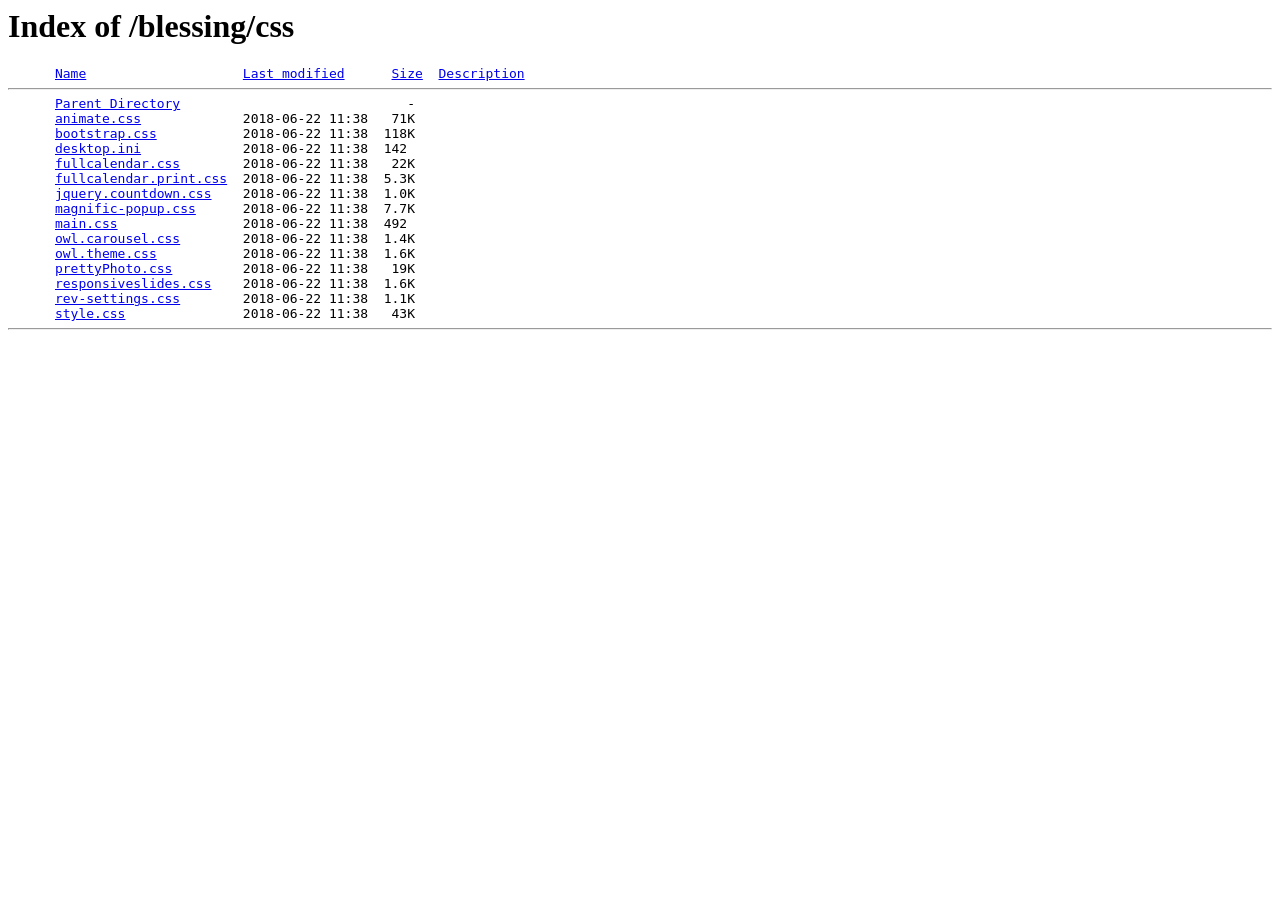
<file: church-mgt-mvc/wwwroot/sites/css/index.html>
<!DOCTYPE HTML PUBLIC "-//W3C//DTD HTML 3.2 Final//EN">
<html>
 
<!-- Mirrored from www.satriathemes.club/blessing/css/ by HTTrack Website Copier/3.x [XR&CO'2014], Sun, 09 May 2021 15:13:35 GMT -->
<!-- Added by HTTrack --><meta http-equiv="content-type" content="text/html;charset=ISO-8859-1" /><!-- /Added by HTTrack -->
<head>
  <title>Index of /blessing/css</title>
 </head>
 <body>
<h1>Index of /blessing/css</h1>
<pre>      <a href="indexc052.html?C=N;O=D">Name</a>                    <a href="indexf8a0.html?C=M;O=A">Last modified</a>      <a href="indexbfec.html?C=S;O=A">Size</a>  <a href="index30b5.html?C=D;O=A">Description</a><hr>      <a href="../index-4.html">Parent Directory</a>                             -   
      <a href="animate.css">animate.css</a>             2018-06-22 11:38   71K  
      <a href="bootstrap.css">bootstrap.css</a>           2018-06-22 11:38  118K  
      <a href="desktop.html">desktop.ini</a>             2018-06-22 11:38  142   
      <a href="fullcalendar.css">fullcalendar.css</a>        2018-06-22 11:38   22K  
      <a href="fullcalendar.print.css">fullcalendar.print.css</a>  2018-06-22 11:38  5.3K  
      <a href="jquery.countdown.css">jquery.countdown.css</a>    2018-06-22 11:38  1.0K  
      <a href="magnific-popup.css">magnific-popup.css</a>      2018-06-22 11:38  7.7K  
      <a href="main.css">main.css</a>                2018-06-22 11:38  492   
      <a href="owl.carousel.css">owl.carousel.css</a>        2018-06-22 11:38  1.4K  
      <a href="owl.theme.css">owl.theme.css</a>           2018-06-22 11:38  1.6K  
      <a href="prettyPhoto.css">prettyPhoto.css</a>         2018-06-22 11:38   19K  
      <a href="responsiveslides.css">responsiveslides.css</a>    2018-06-22 11:38  1.6K  
      <a href="rev-settings.css">rev-settings.css</a>        2018-06-22 11:38  1.1K  
      <a href="style.css">style.css</a>               2018-06-22 11:38   43K  
<hr></pre>
</body>
<!-- Mirrored from www.satriathemes.club/blessing/css/ by HTTrack Website Copier/3.x [XR&CO'2014], Sun, 09 May 2021 15:13:38 GMT -->
</html>
</file>
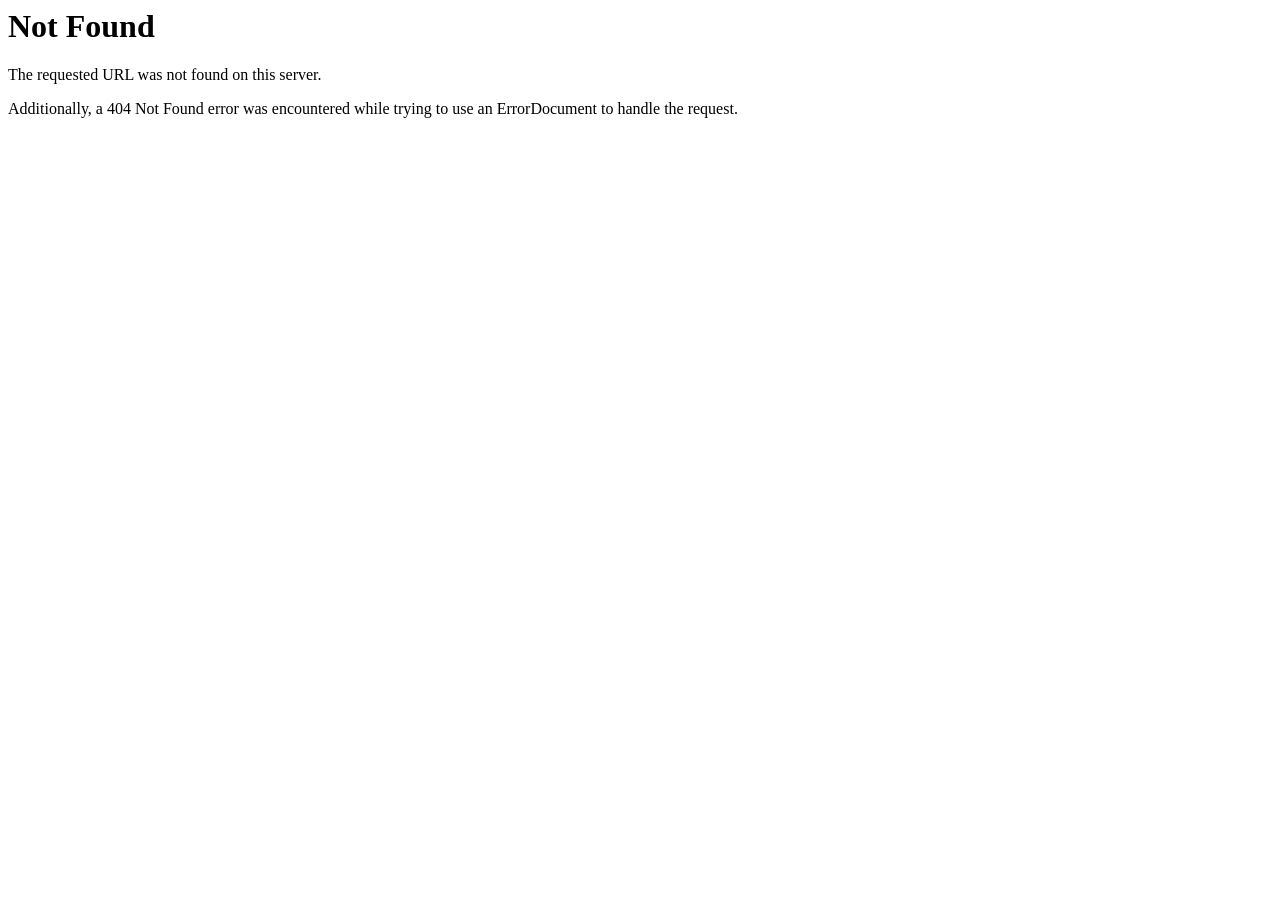
<file: church-mgt-mvc/wwwroot/lib/bootstrap-responsive.html>
<!DOCTYPE HTML PUBLIC "-//IETF//DTD HTML 2.0//EN">
<html><head>
<title>404 Not Found</title>
</head><body>
<h1>Not Found</h1>
<p>The requested URL was not found on this server.</p>
<p>Additionally, a 404 Not Found
error was encountered while trying to use an ErrorDocument to handle the request.</p>
</body></html>
</file>
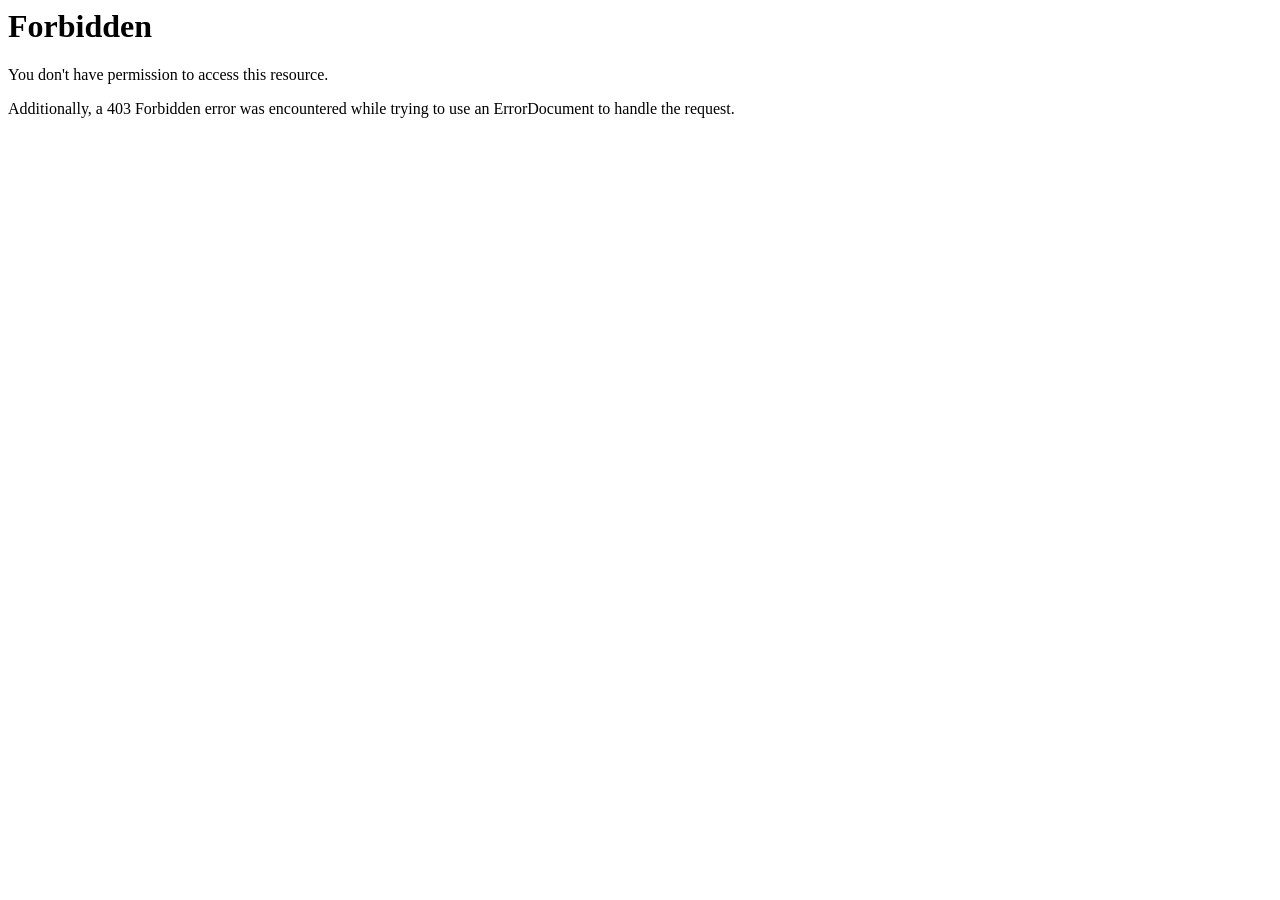
<file: church-mgt-mvc/wwwroot/sites/css/desktop.html>
<!DOCTYPE HTML PUBLIC "-//IETF//DTD HTML 2.0//EN">
<html><head>
<title>403 Forbidden</title>
</head><body>
<h1>Forbidden</h1>
<p>You don't have permission to access this resource.</p>
<p>Additionally, a 403 Forbidden
error was encountered while trying to use an ErrorDocument to handle the request.</p>
</body></html>
</file>
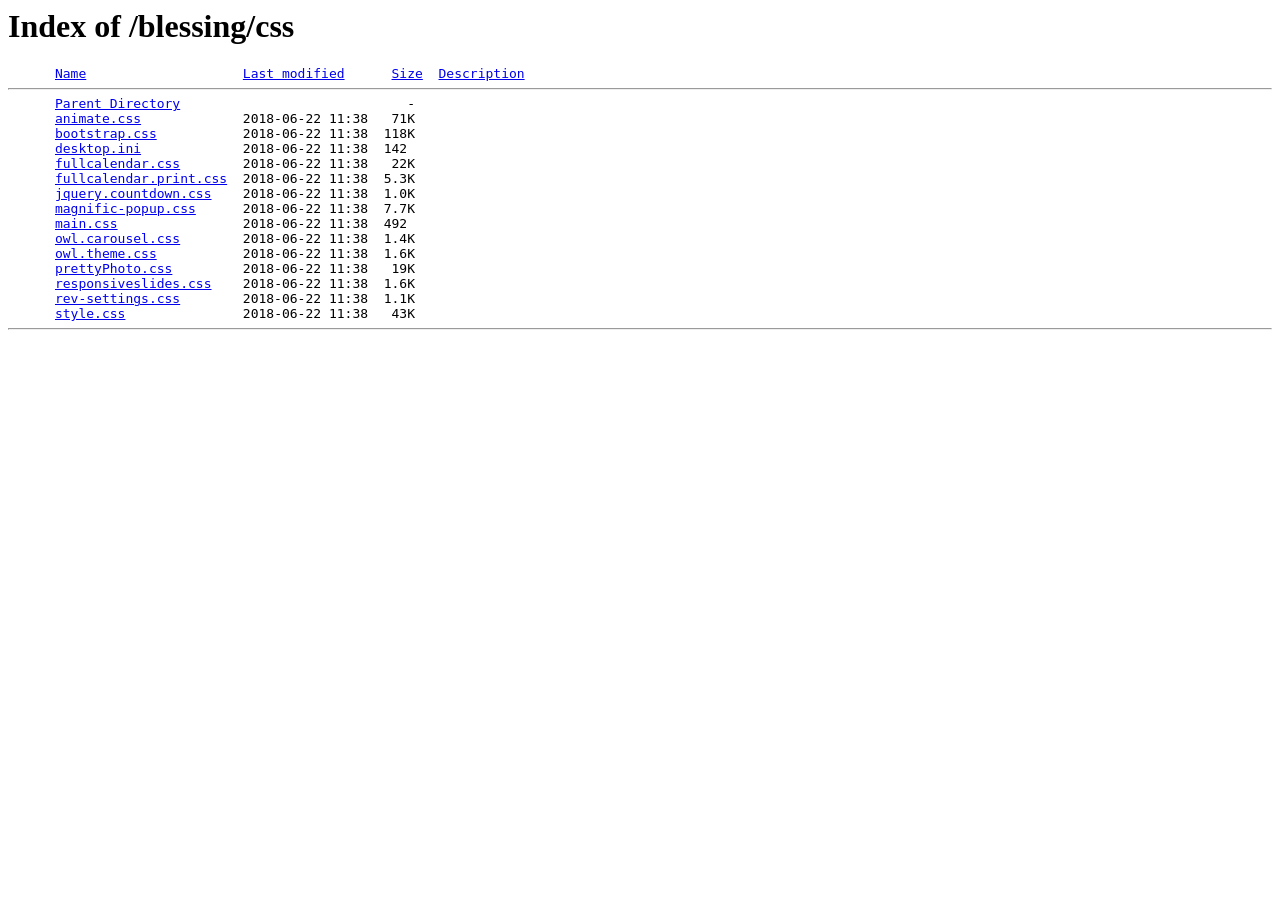
<file: church-mgt-mvc/wwwroot/sites/css/index30b5.html>
<!DOCTYPE HTML PUBLIC "-//W3C//DTD HTML 3.2 Final//EN">
<html>
 
<!-- Mirrored from www.satriathemes.club/blessing/css/?C=D;O=A by HTTrack Website Copier/3.x [XR&CO'2014], Sun, 09 May 2021 15:13:43 GMT -->
<!-- Added by HTTrack --><meta http-equiv="content-type" content="text/html;charset=ISO-8859-1" /><!-- /Added by HTTrack -->
<head>
  <title>Index of /blessing/css</title>
 </head>
 <body>
<h1>Index of /blessing/css</h1>
<pre>      <a href="indexb70a.html?C=N;O=A">Name</a>                    <a href="indexf8a0.html?C=M;O=A">Last modified</a>      <a href="indexbfec.html?C=S;O=A">Size</a>  <a href="indexad3f.html?C=D;O=D">Description</a><hr>      <a href="../index-4.html">Parent Directory</a>                             -   
      <a href="animate.css">animate.css</a>             2018-06-22 11:38   71K  
      <a href="bootstrap.css">bootstrap.css</a>           2018-06-22 11:38  118K  
      <a href="desktop.html">desktop.ini</a>             2018-06-22 11:38  142   
      <a href="fullcalendar.css">fullcalendar.css</a>        2018-06-22 11:38   22K  
      <a href="fullcalendar.print.css">fullcalendar.print.css</a>  2018-06-22 11:38  5.3K  
      <a href="jquery.countdown.css">jquery.countdown.css</a>    2018-06-22 11:38  1.0K  
      <a href="magnific-popup.css">magnific-popup.css</a>      2018-06-22 11:38  7.7K  
      <a href="main.css">main.css</a>                2018-06-22 11:38  492   
      <a href="owl.carousel.css">owl.carousel.css</a>        2018-06-22 11:38  1.4K  
      <a href="owl.theme.css">owl.theme.css</a>           2018-06-22 11:38  1.6K  
      <a href="prettyPhoto.css">prettyPhoto.css</a>         2018-06-22 11:38   19K  
      <a href="responsiveslides.css">responsiveslides.css</a>    2018-06-22 11:38  1.6K  
      <a href="rev-settings.css">rev-settings.css</a>        2018-06-22 11:38  1.1K  
      <a href="style.css">style.css</a>               2018-06-22 11:38   43K  
<hr></pre>
</body>
<!-- Mirrored from www.satriathemes.club/blessing/css/?C=D;O=A by HTTrack Website Copier/3.x [XR&CO'2014], Sun, 09 May 2021 15:13:43 GMT -->
</html>
</file>
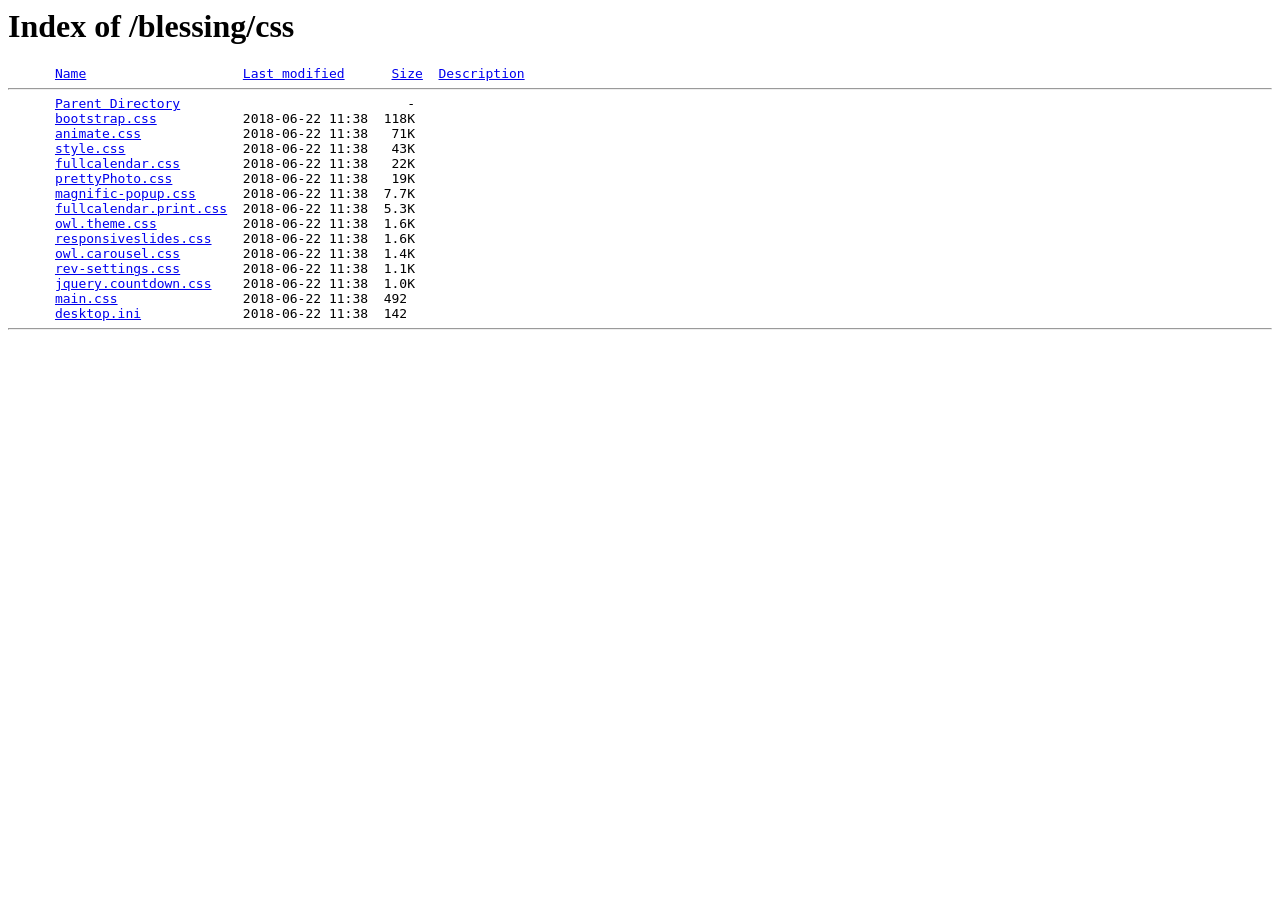
<file: church-mgt-mvc/wwwroot/sites/css/index5851.html>
<!DOCTYPE HTML PUBLIC "-//W3C//DTD HTML 3.2 Final//EN">
<html>
 
<!-- Mirrored from www.satriathemes.club/blessing/css/?C=S;O=D by HTTrack Website Copier/3.x [XR&CO'2014], Sun, 09 May 2021 15:13:45 GMT -->
<!-- Added by HTTrack --><meta http-equiv="content-type" content="text/html;charset=ISO-8859-1" /><!-- /Added by HTTrack -->
<head>
  <title>Index of /blessing/css</title>
 </head>
 <body>
<h1>Index of /blessing/css</h1>
<pre>      <a href="indexb70a.html?C=N;O=A">Name</a>                    <a href="indexf8a0.html?C=M;O=A">Last modified</a>      <a href="indexbfec.html?C=S;O=A">Size</a>  <a href="index30b5.html?C=D;O=A">Description</a><hr>      <a href="../index-4.html">Parent Directory</a>                             -   
      <a href="bootstrap.css">bootstrap.css</a>           2018-06-22 11:38  118K  
      <a href="animate.css">animate.css</a>             2018-06-22 11:38   71K  
      <a href="style.css">style.css</a>               2018-06-22 11:38   43K  
      <a href="fullcalendar.css">fullcalendar.css</a>        2018-06-22 11:38   22K  
      <a href="prettyPhoto.css">prettyPhoto.css</a>         2018-06-22 11:38   19K  
      <a href="magnific-popup.css">magnific-popup.css</a>      2018-06-22 11:38  7.7K  
      <a href="fullcalendar.print.css">fullcalendar.print.css</a>  2018-06-22 11:38  5.3K  
      <a href="owl.theme.css">owl.theme.css</a>           2018-06-22 11:38  1.6K  
      <a href="responsiveslides.css">responsiveslides.css</a>    2018-06-22 11:38  1.6K  
      <a href="owl.carousel.css">owl.carousel.css</a>        2018-06-22 11:38  1.4K  
      <a href="rev-settings.css">rev-settings.css</a>        2018-06-22 11:38  1.1K  
      <a href="jquery.countdown.css">jquery.countdown.css</a>    2018-06-22 11:38  1.0K  
      <a href="main.css">main.css</a>                2018-06-22 11:38  492   
      <a href="desktop.html">desktop.ini</a>             2018-06-22 11:38  142   
<hr></pre>
</body>
<!-- Mirrored from www.satriathemes.club/blessing/css/?C=S;O=D by HTTrack Website Copier/3.x [XR&CO'2014], Sun, 09 May 2021 15:13:45 GMT -->
</html>
</file>
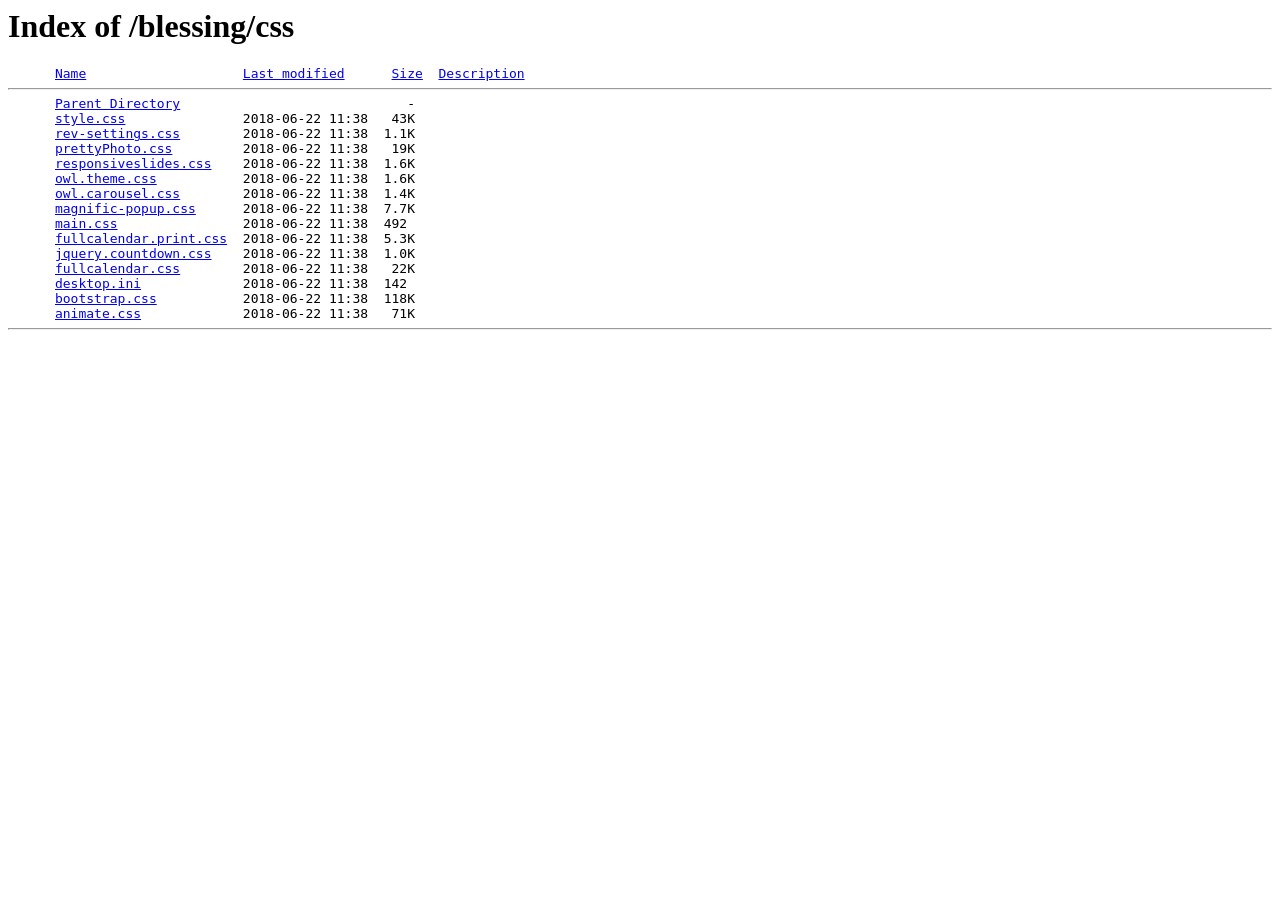
<file: church-mgt-mvc/wwwroot/sites/css/index72c9.html>
<!DOCTYPE HTML PUBLIC "-//W3C//DTD HTML 3.2 Final//EN">
<html>
 
<!-- Mirrored from www.satriathemes.club/blessing/css/?C=M;O=D by HTTrack Website Copier/3.x [XR&CO'2014], Sun, 09 May 2021 15:13:45 GMT -->
<!-- Added by HTTrack --><meta http-equiv="content-type" content="text/html;charset=ISO-8859-1" /><!-- /Added by HTTrack -->
<head>
  <title>Index of /blessing/css</title>
 </head>
 <body>
<h1>Index of /blessing/css</h1>
<pre>      <a href="indexb70a.html?C=N;O=A">Name</a>                    <a href="indexf8a0.html?C=M;O=A">Last modified</a>      <a href="indexbfec.html?C=S;O=A">Size</a>  <a href="index30b5.html?C=D;O=A">Description</a><hr>      <a href="../index-4.html">Parent Directory</a>                             -   
      <a href="style.css">style.css</a>               2018-06-22 11:38   43K  
      <a href="rev-settings.css">rev-settings.css</a>        2018-06-22 11:38  1.1K  
      <a href="prettyPhoto.css">prettyPhoto.css</a>         2018-06-22 11:38   19K  
      <a href="responsiveslides.css">responsiveslides.css</a>    2018-06-22 11:38  1.6K  
      <a href="owl.theme.css">owl.theme.css</a>           2018-06-22 11:38  1.6K  
      <a href="owl.carousel.css">owl.carousel.css</a>        2018-06-22 11:38  1.4K  
      <a href="magnific-popup.css">magnific-popup.css</a>      2018-06-22 11:38  7.7K  
      <a href="main.css">main.css</a>                2018-06-22 11:38  492   
      <a href="fullcalendar.print.css">fullcalendar.print.css</a>  2018-06-22 11:38  5.3K  
      <a href="jquery.countdown.css">jquery.countdown.css</a>    2018-06-22 11:38  1.0K  
      <a href="fullcalendar.css">fullcalendar.css</a>        2018-06-22 11:38   22K  
      <a href="desktop.html">desktop.ini</a>             2018-06-22 11:38  142   
      <a href="bootstrap.css">bootstrap.css</a>           2018-06-22 11:38  118K  
      <a href="animate.css">animate.css</a>             2018-06-22 11:38   71K  
<hr></pre>
</body>
<!-- Mirrored from www.satriathemes.club/blessing/css/?C=M;O=D by HTTrack Website Copier/3.x [XR&CO'2014], Sun, 09 May 2021 15:13:45 GMT -->
</html>
</file>
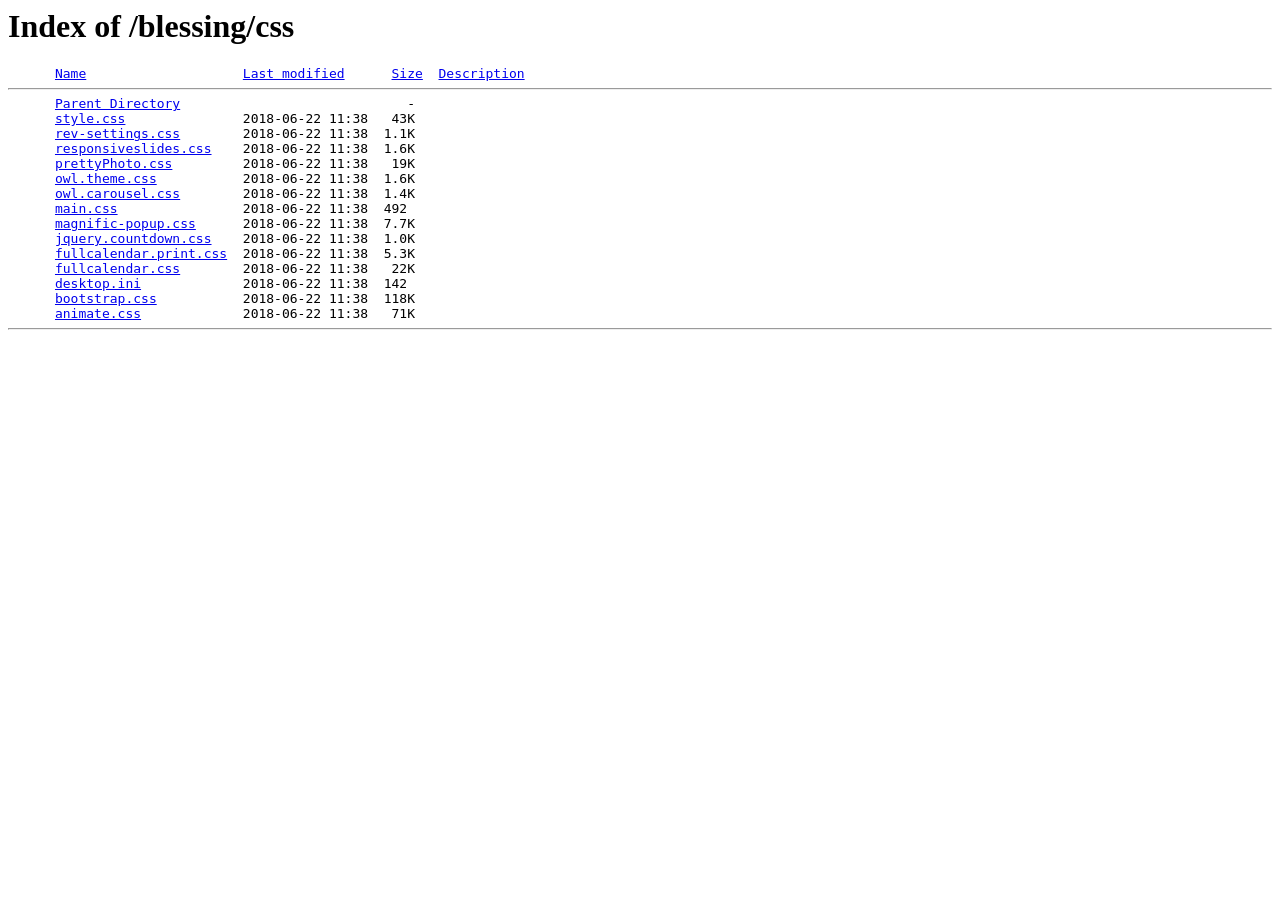
<file: church-mgt-mvc/wwwroot/sites/css/indexad3f.html>
<!DOCTYPE HTML PUBLIC "-//W3C//DTD HTML 3.2 Final//EN">
<html>
 
<!-- Mirrored from www.satriathemes.club/blessing/css/?C=D;O=D by HTTrack Website Copier/3.x [XR&CO'2014], Sun, 09 May 2021 15:13:45 GMT -->
<!-- Added by HTTrack --><meta http-equiv="content-type" content="text/html;charset=ISO-8859-1" /><!-- /Added by HTTrack -->
<head>
  <title>Index of /blessing/css</title>
 </head>
 <body>
<h1>Index of /blessing/css</h1>
<pre>      <a href="indexb70a.html?C=N;O=A">Name</a>                    <a href="indexf8a0.html?C=M;O=A">Last modified</a>      <a href="indexbfec.html?C=S;O=A">Size</a>  <a href="index30b5.html?C=D;O=A">Description</a><hr>      <a href="../index-4.html">Parent Directory</a>                             -   
      <a href="style.css">style.css</a>               2018-06-22 11:38   43K  
      <a href="rev-settings.css">rev-settings.css</a>        2018-06-22 11:38  1.1K  
      <a href="responsiveslides.css">responsiveslides.css</a>    2018-06-22 11:38  1.6K  
      <a href="prettyPhoto.css">prettyPhoto.css</a>         2018-06-22 11:38   19K  
      <a href="owl.theme.css">owl.theme.css</a>           2018-06-22 11:38  1.6K  
      <a href="owl.carousel.css">owl.carousel.css</a>        2018-06-22 11:38  1.4K  
      <a href="main.css">main.css</a>                2018-06-22 11:38  492   
      <a href="magnific-popup.css">magnific-popup.css</a>      2018-06-22 11:38  7.7K  
      <a href="jquery.countdown.css">jquery.countdown.css</a>    2018-06-22 11:38  1.0K  
      <a href="fullcalendar.print.css">fullcalendar.print.css</a>  2018-06-22 11:38  5.3K  
      <a href="fullcalendar.css">fullcalendar.css</a>        2018-06-22 11:38   22K  
      <a href="desktop.html">desktop.ini</a>             2018-06-22 11:38  142   
      <a href="bootstrap.css">bootstrap.css</a>           2018-06-22 11:38  118K  
      <a href="animate.css">animate.css</a>             2018-06-22 11:38   71K  
<hr></pre>
</body>
<!-- Mirrored from www.satriathemes.club/blessing/css/?C=D;O=D by HTTrack Website Copier/3.x [XR&CO'2014], Sun, 09 May 2021 15:13:45 GMT -->
</html>
</file>
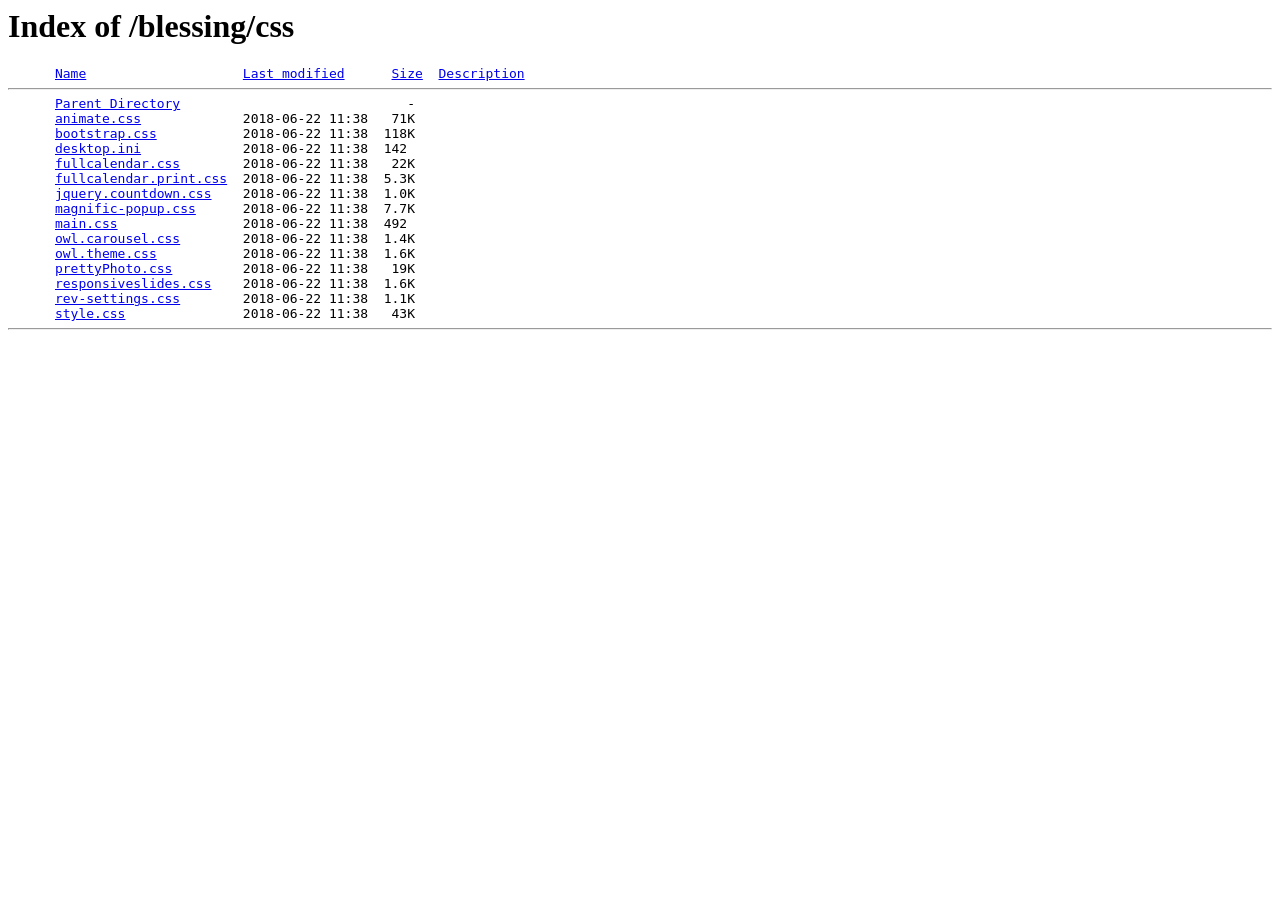
<file: church-mgt-mvc/wwwroot/sites/css/indexb70a.html>
<!DOCTYPE HTML PUBLIC "-//W3C//DTD HTML 3.2 Final//EN">
<html>
 
<!-- Mirrored from www.satriathemes.club/blessing/css/?C=N;O=A by HTTrack Website Copier/3.x [XR&CO'2014], Sun, 09 May 2021 15:13:45 GMT -->
<!-- Added by HTTrack --><meta http-equiv="content-type" content="text/html;charset=ISO-8859-1" /><!-- /Added by HTTrack -->
<head>
  <title>Index of /blessing/css</title>
 </head>
 <body>
<h1>Index of /blessing/css</h1>
<pre>      <a href="indexc052.html?C=N;O=D">Name</a>                    <a href="indexf8a0.html?C=M;O=A">Last modified</a>      <a href="indexbfec.html?C=S;O=A">Size</a>  <a href="index30b5.html?C=D;O=A">Description</a><hr>      <a href="../index-4.html">Parent Directory</a>                             -   
      <a href="animate.css">animate.css</a>             2018-06-22 11:38   71K  
      <a href="bootstrap.css">bootstrap.css</a>           2018-06-22 11:38  118K  
      <a href="desktop.html">desktop.ini</a>             2018-06-22 11:38  142   
      <a href="fullcalendar.css">fullcalendar.css</a>        2018-06-22 11:38   22K  
      <a href="fullcalendar.print.css">fullcalendar.print.css</a>  2018-06-22 11:38  5.3K  
      <a href="jquery.countdown.css">jquery.countdown.css</a>    2018-06-22 11:38  1.0K  
      <a href="magnific-popup.css">magnific-popup.css</a>      2018-06-22 11:38  7.7K  
      <a href="main.css">main.css</a>                2018-06-22 11:38  492   
      <a href="owl.carousel.css">owl.carousel.css</a>        2018-06-22 11:38  1.4K  
      <a href="owl.theme.css">owl.theme.css</a>           2018-06-22 11:38  1.6K  
      <a href="prettyPhoto.css">prettyPhoto.css</a>         2018-06-22 11:38   19K  
      <a href="responsiveslides.css">responsiveslides.css</a>    2018-06-22 11:38  1.6K  
      <a href="rev-settings.css">rev-settings.css</a>        2018-06-22 11:38  1.1K  
      <a href="style.css">style.css</a>               2018-06-22 11:38   43K  
<hr></pre>
</body>
<!-- Mirrored from www.satriathemes.club/blessing/css/?C=N;O=A by HTTrack Website Copier/3.x [XR&CO'2014], Sun, 09 May 2021 15:13:45 GMT -->
</html>
</file>
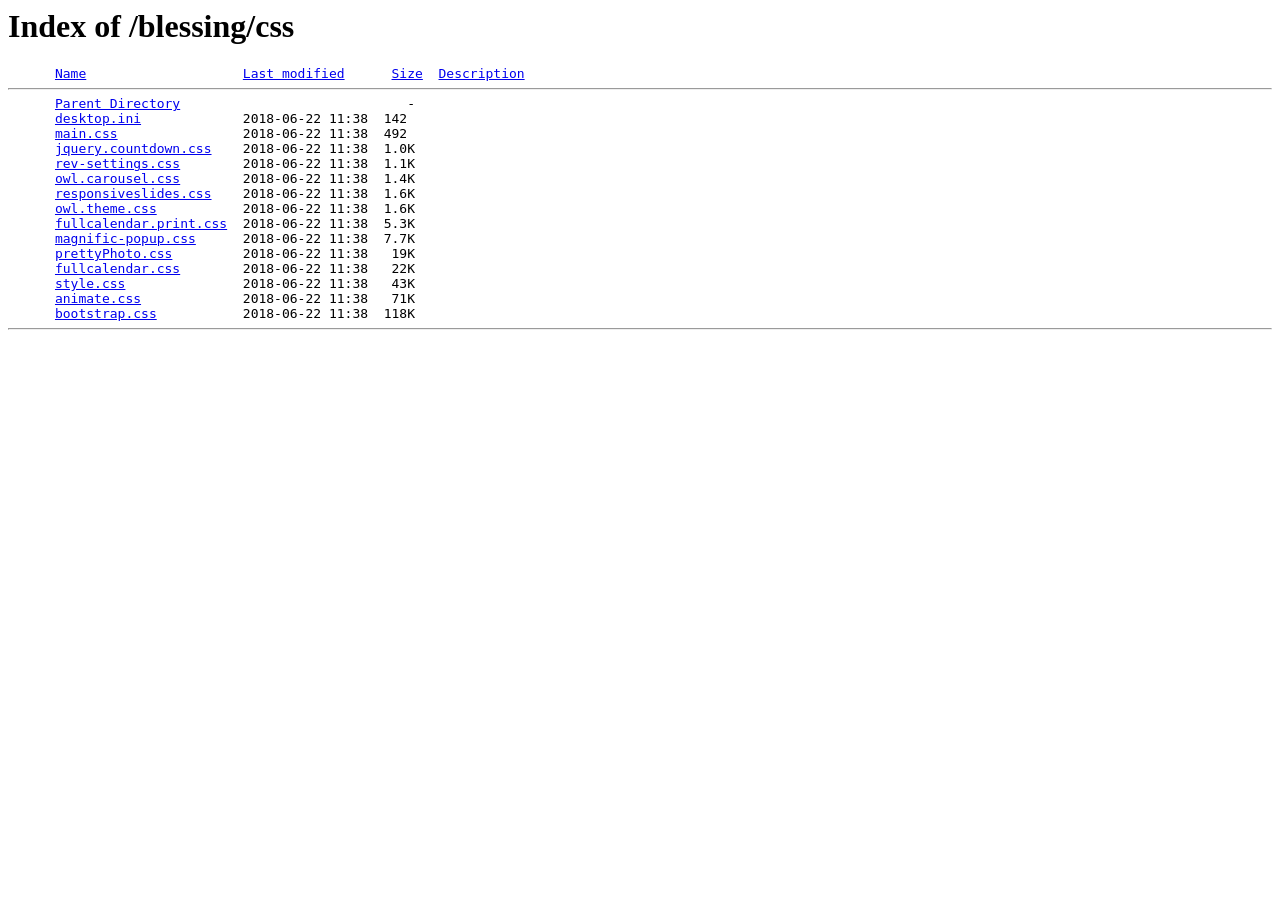
<file: church-mgt-mvc/wwwroot/sites/css/indexbfec.html>
<!DOCTYPE HTML PUBLIC "-//W3C//DTD HTML 3.2 Final//EN">
<html>
 
<!-- Mirrored from www.satriathemes.club/blessing/css/?C=S;O=A by HTTrack Website Copier/3.x [XR&CO'2014], Sun, 09 May 2021 15:13:43 GMT -->
<!-- Added by HTTrack --><meta http-equiv="content-type" content="text/html;charset=ISO-8859-1" /><!-- /Added by HTTrack -->
<head>
  <title>Index of /blessing/css</title>
 </head>
 <body>
<h1>Index of /blessing/css</h1>
<pre>      <a href="indexb70a.html?C=N;O=A">Name</a>                    <a href="indexf8a0.html?C=M;O=A">Last modified</a>      <a href="index5851.html?C=S;O=D">Size</a>  <a href="index30b5.html?C=D;O=A">Description</a><hr>      <a href="../index-4.html">Parent Directory</a>                             -   
      <a href="desktop.html">desktop.ini</a>             2018-06-22 11:38  142   
      <a href="main.css">main.css</a>                2018-06-22 11:38  492   
      <a href="jquery.countdown.css">jquery.countdown.css</a>    2018-06-22 11:38  1.0K  
      <a href="rev-settings.css">rev-settings.css</a>        2018-06-22 11:38  1.1K  
      <a href="owl.carousel.css">owl.carousel.css</a>        2018-06-22 11:38  1.4K  
      <a href="responsiveslides.css">responsiveslides.css</a>    2018-06-22 11:38  1.6K  
      <a href="owl.theme.css">owl.theme.css</a>           2018-06-22 11:38  1.6K  
      <a href="fullcalendar.print.css">fullcalendar.print.css</a>  2018-06-22 11:38  5.3K  
      <a href="magnific-popup.css">magnific-popup.css</a>      2018-06-22 11:38  7.7K  
      <a href="prettyPhoto.css">prettyPhoto.css</a>         2018-06-22 11:38   19K  
      <a href="fullcalendar.css">fullcalendar.css</a>        2018-06-22 11:38   22K  
      <a href="style.css">style.css</a>               2018-06-22 11:38   43K  
      <a href="animate.css">animate.css</a>             2018-06-22 11:38   71K  
      <a href="bootstrap.css">bootstrap.css</a>           2018-06-22 11:38  118K  
<hr></pre>
</body>
<!-- Mirrored from www.satriathemes.club/blessing/css/?C=S;O=A by HTTrack Website Copier/3.x [XR&CO'2014], Sun, 09 May 2021 15:13:43 GMT -->
</html>
</file>
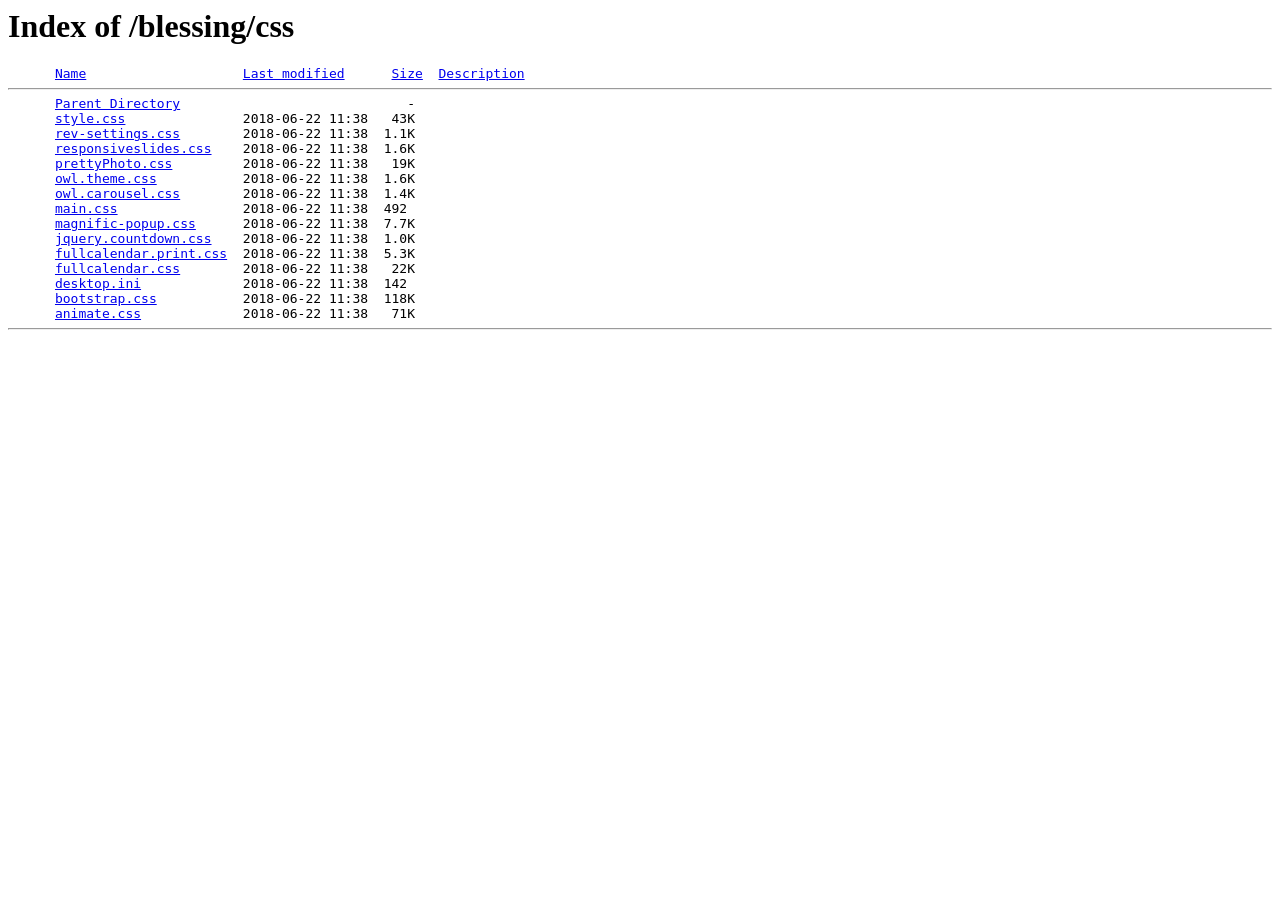
<file: church-mgt-mvc/wwwroot/sites/css/indexc052.html>
<!DOCTYPE HTML PUBLIC "-//W3C//DTD HTML 3.2 Final//EN">
<html>
 
<!-- Mirrored from www.satriathemes.club/blessing/css/?C=N;O=D by HTTrack Website Copier/3.x [XR&CO'2014], Sun, 09 May 2021 15:13:43 GMT -->
<!-- Added by HTTrack --><meta http-equiv="content-type" content="text/html;charset=ISO-8859-1" /><!-- /Added by HTTrack -->
<head>
  <title>Index of /blessing/css</title>
 </head>
 <body>
<h1>Index of /blessing/css</h1>
<pre>      <a href="indexb70a.html?C=N;O=A">Name</a>                    <a href="indexf8a0.html?C=M;O=A">Last modified</a>      <a href="indexbfec.html?C=S;O=A">Size</a>  <a href="index30b5.html?C=D;O=A">Description</a><hr>      <a href="../index-4.html">Parent Directory</a>                             -   
      <a href="style.css">style.css</a>               2018-06-22 11:38   43K  
      <a href="rev-settings.css">rev-settings.css</a>        2018-06-22 11:38  1.1K  
      <a href="responsiveslides.css">responsiveslides.css</a>    2018-06-22 11:38  1.6K  
      <a href="prettyPhoto.css">prettyPhoto.css</a>         2018-06-22 11:38   19K  
      <a href="owl.theme.css">owl.theme.css</a>           2018-06-22 11:38  1.6K  
      <a href="owl.carousel.css">owl.carousel.css</a>        2018-06-22 11:38  1.4K  
      <a href="main.css">main.css</a>                2018-06-22 11:38  492   
      <a href="magnific-popup.css">magnific-popup.css</a>      2018-06-22 11:38  7.7K  
      <a href="jquery.countdown.css">jquery.countdown.css</a>    2018-06-22 11:38  1.0K  
      <a href="fullcalendar.print.css">fullcalendar.print.css</a>  2018-06-22 11:38  5.3K  
      <a href="fullcalendar.css">fullcalendar.css</a>        2018-06-22 11:38   22K  
      <a href="desktop.html">desktop.ini</a>             2018-06-22 11:38  142   
      <a href="bootstrap.css">bootstrap.css</a>           2018-06-22 11:38  118K  
      <a href="animate.css">animate.css</a>             2018-06-22 11:38   71K  
<hr></pre>
</body>
<!-- Mirrored from www.satriathemes.club/blessing/css/?C=N;O=D by HTTrack Website Copier/3.x [XR&CO'2014], Sun, 09 May 2021 15:13:43 GMT -->
</html>
</file>
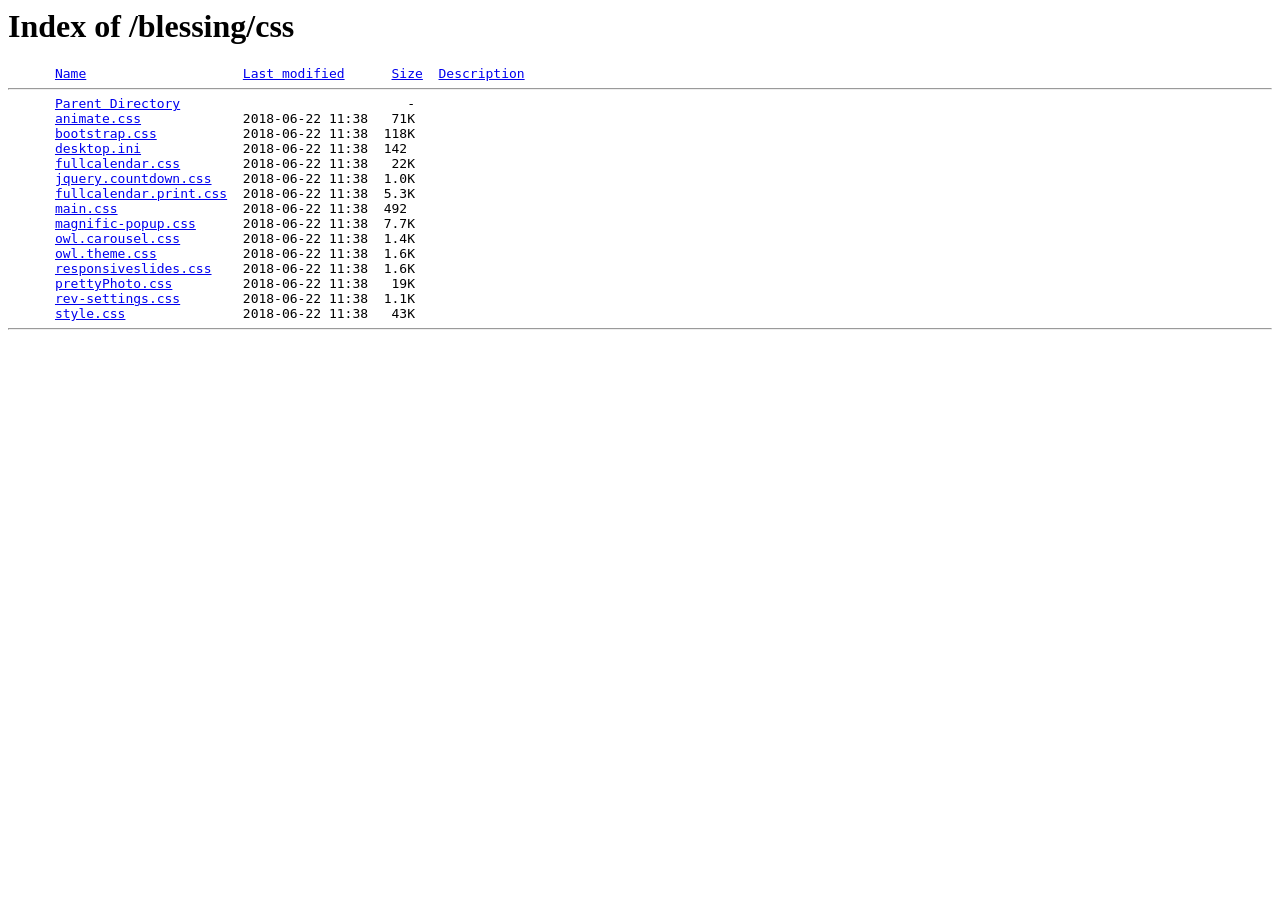
<file: church-mgt-mvc/wwwroot/sites/css/indexf8a0.html>
<!DOCTYPE HTML PUBLIC "-//W3C//DTD HTML 3.2 Final//EN">
<html>
 
<!-- Mirrored from www.satriathemes.club/blessing/css/?C=M;O=A by HTTrack Website Copier/3.x [XR&CO'2014], Sun, 09 May 2021 15:13:43 GMT -->
<!-- Added by HTTrack --><meta http-equiv="content-type" content="text/html;charset=ISO-8859-1" /><!-- /Added by HTTrack -->
<head>
  <title>Index of /blessing/css</title>
 </head>
 <body>
<h1>Index of /blessing/css</h1>
<pre>      <a href="indexb70a.html?C=N;O=A">Name</a>                    <a href="index72c9.html?C=M;O=D">Last modified</a>      <a href="indexbfec.html?C=S;O=A">Size</a>  <a href="index30b5.html?C=D;O=A">Description</a><hr>      <a href="../index-4.html">Parent Directory</a>                             -   
      <a href="animate.css">animate.css</a>             2018-06-22 11:38   71K  
      <a href="bootstrap.css">bootstrap.css</a>           2018-06-22 11:38  118K  
      <a href="desktop.html">desktop.ini</a>             2018-06-22 11:38  142   
      <a href="fullcalendar.css">fullcalendar.css</a>        2018-06-22 11:38   22K  
      <a href="jquery.countdown.css">jquery.countdown.css</a>    2018-06-22 11:38  1.0K  
      <a href="fullcalendar.print.css">fullcalendar.print.css</a>  2018-06-22 11:38  5.3K  
      <a href="main.css">main.css</a>                2018-06-22 11:38  492   
      <a href="magnific-popup.css">magnific-popup.css</a>      2018-06-22 11:38  7.7K  
      <a href="owl.carousel.css">owl.carousel.css</a>        2018-06-22 11:38  1.4K  
      <a href="owl.theme.css">owl.theme.css</a>           2018-06-22 11:38  1.6K  
      <a href="responsiveslides.css">responsiveslides.css</a>    2018-06-22 11:38  1.6K  
      <a href="prettyPhoto.css">prettyPhoto.css</a>         2018-06-22 11:38   19K  
      <a href="rev-settings.css">rev-settings.css</a>        2018-06-22 11:38  1.1K  
      <a href="style.css">style.css</a>               2018-06-22 11:38   43K  
<hr></pre>
</body>
<!-- Mirrored from www.satriathemes.club/blessing/css/?C=M;O=A by HTTrack Website Copier/3.x [XR&CO'2014], Sun, 09 May 2021 15:13:43 GMT -->
</html>
</file>
